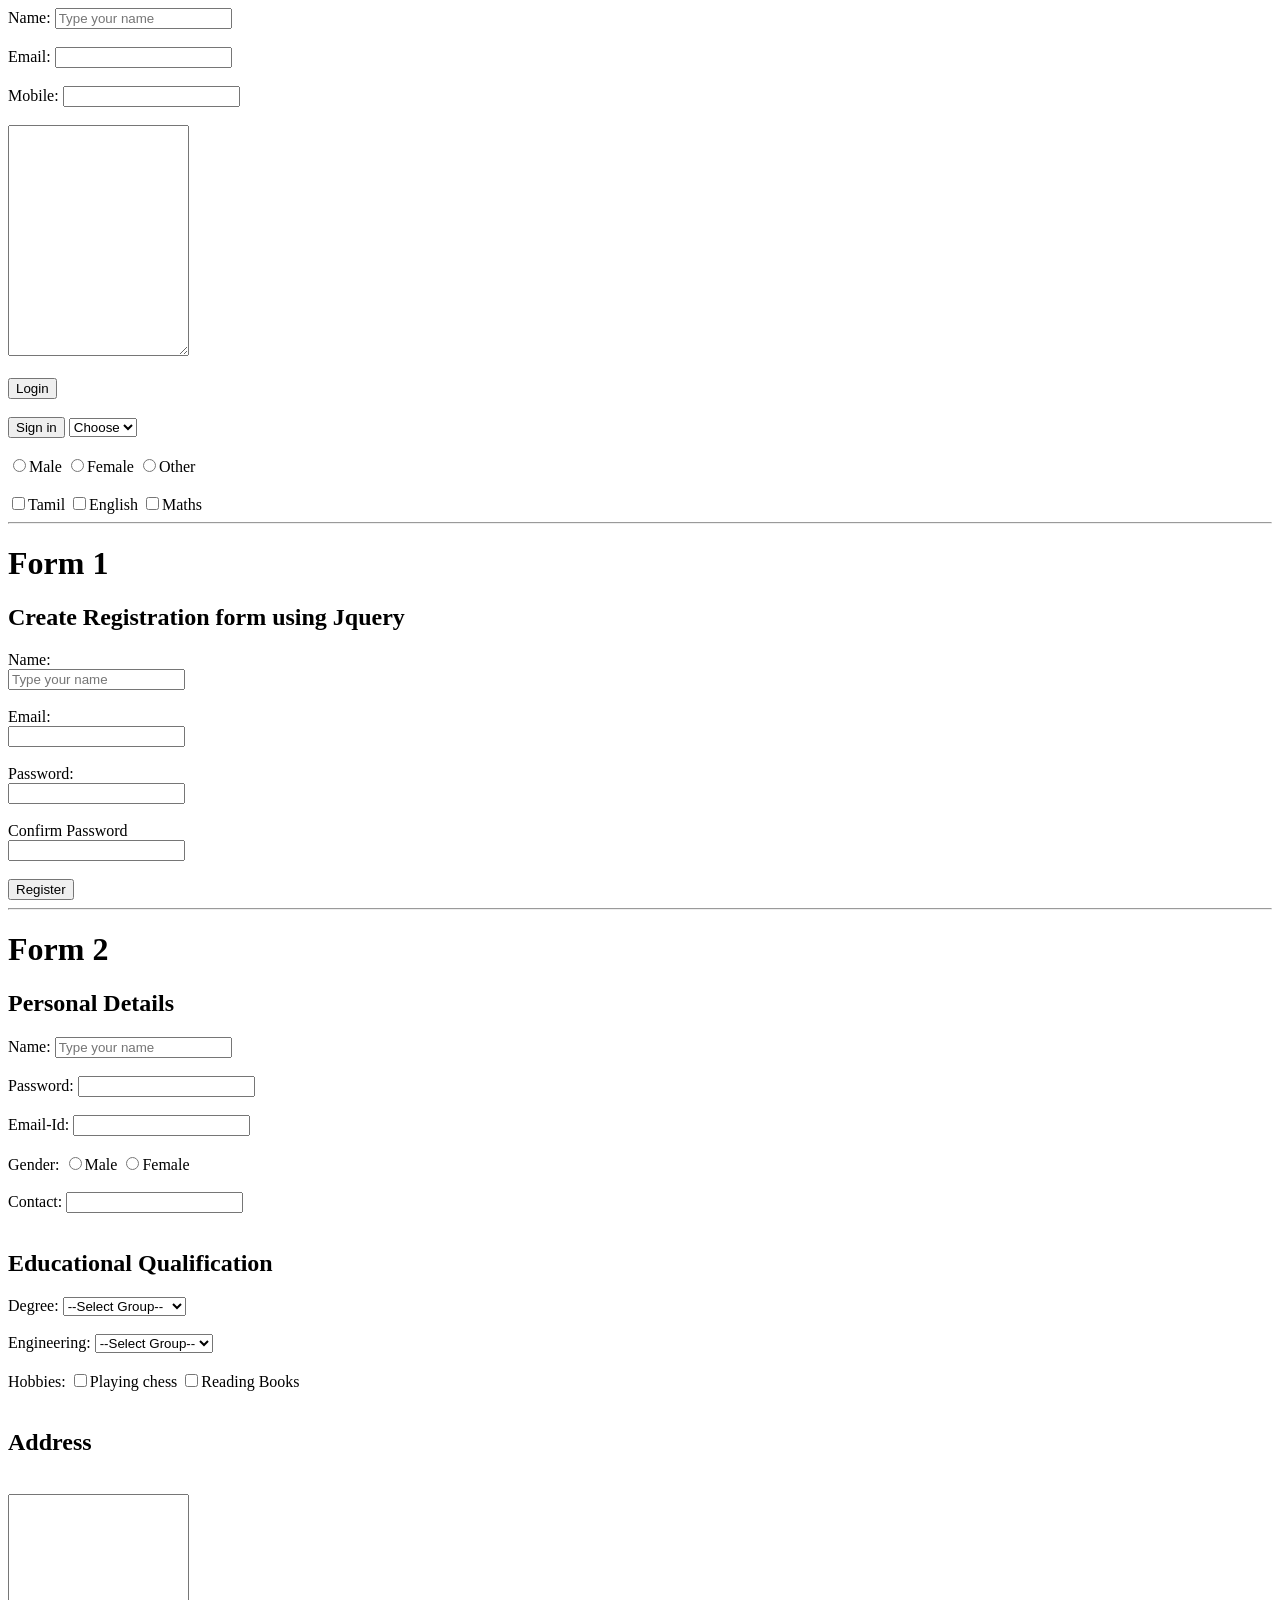
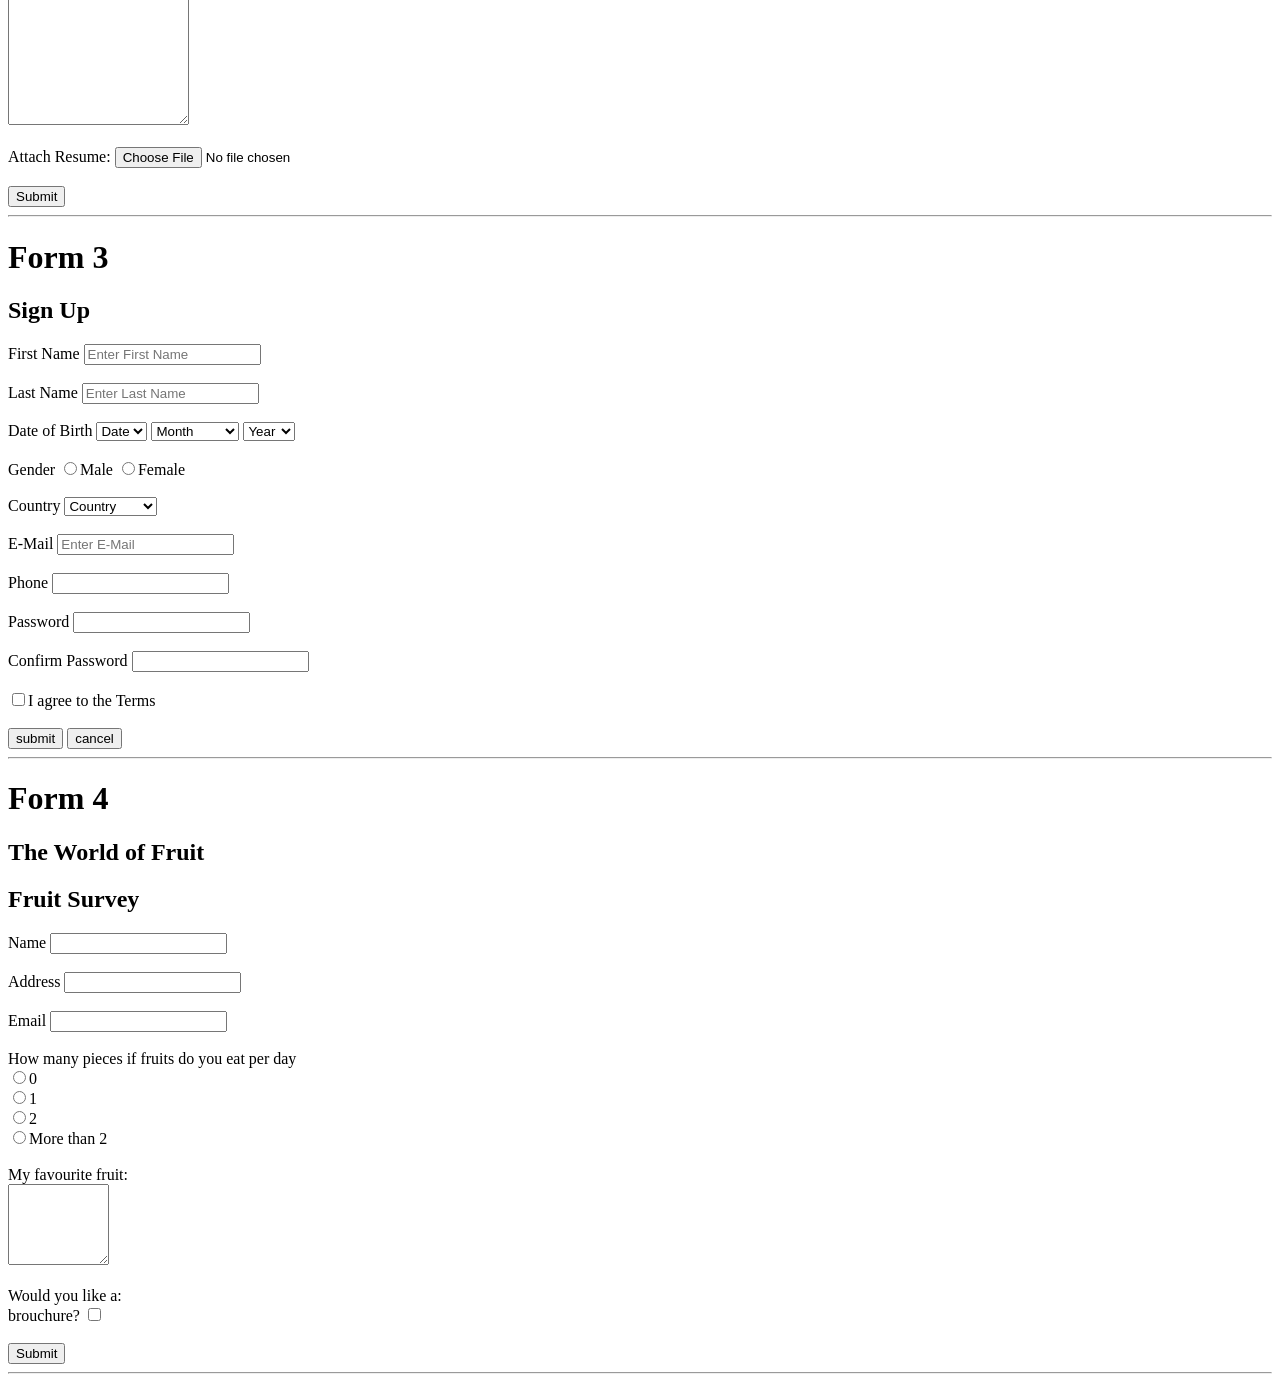
<file: form.html>
<!DOCTYPE html>
<html lang="en">
<head>
    <meta charset="UTF-8">
    <meta name="viewport" content="width=device-width, initial-scale=1.0">
    <title>Document</title>
</head>
<body>
    <form action="">
        <label for="">Name:</label>
        <input type="text" placeholder="Type your name" required><br><br>
        <label for="">Email:</label>
        <input type="text"><br><br>
        <label for="">Mobile:</label>
        <input type="number"><br><br>
        <textarea rows="15" cols="20"></textarea><br><br>
        <button>Login</button><br><br>
        <input type="submit" value="Sign in">
        <select name="" id="">
            <option>Choose</option>
            <option>Tamil</option>
            <option>English</option>
            <option>Maths</option>
        </select><br><br>
        <input type="radio" name="gender">Male
        <input type="radio" name="gender">Female
        <input type="radio" name="gender">Other
        <br><br>
        <input type="checkbox">Tamil
        <input type="checkbox">English
        <input type="checkbox">Maths
    </form>
    <hr>

    <h1>Form 1</h1>
    <h2>Create Registration form using Jquery</h2>
    <form action="">
        <label for="">Name:</label><br>
        <input type="text" placeholder="Type your name" required><br><br>
        <label for="">Email:</label><br>
        <input type="text"><br><br>
        <label for="">Password:</label><br>
        <input type="password"><br><br>
        <label for="">Confirm Password</label><br>
        <input type="password"><br><br>
        <input type="submit" value="Register">
    </form>
    <hr>

    <form action="">
        <h1>Form 2</h1>
        <h2>Personal Details</h2>
        <label for="">Name:</label>
        <input type="text" placeholder="Type your name" required><br><br>
        <label for="">Password:</label>
        <input type="password"><br><br>
        <label for="">Email-Id:</label>
        <input type="text"><br><br>
        Gender: <input type="radio" name="gender">Male
                        <input type="radio" name="gender">Female
                        <br><br>
        <label for="">Contact:</label>
        <input type="number"><br><br>
        <h2>Educational Qualification</h2>
        <label for="">Degree:</label>
        <select name="" id="">
            <option value="">--Select Group--</option>
            <option value="">Engineering</option>
            <option value="">Arts and Science</option>
            <option value="">Diploma</option>
        </select><br><br>
            <label for="">Engineering:</label>
        <select name="" id="">
            <option value="">--Select Group--</option>
            <option value="">CSE</option>
            <option value="">ECE</option>
            <option value="">AIDS</option>
        </select><br><br>
        Hobbies: <input type="checkbox">Playing chess
                <input type="checkbox">Reading Books
                <br><br>
                <h2>Address</h2><br>
                <textarea rows="15" cols="20"></textarea><br><br>
                Attach Resume: <input type="file"><br><br>
                <input type="submit">
    </form>
    <hr>

    <h1>Form 3</h1>
    <h2>Sign Up</h2>
    <label for="">First Name</label>
    <input type="text" placeholder="Enter First Name" required><br><br>
    <label for="">Last Name</label>
    <input type="text" placeholder="Enter Last Name" required><br><br>
    <label for="">Date of Birth</label>
    <select name="" id="">
        <option value="">Date</option>
        <option value="">1</option>
        <option value="">2</option>
        <option value="">3</option>
        <option value="">4</option>
        <option value="">5</option>
        <option value="">6</option>
        <option value="">7</option>
        <option value="">8</option>
        <option value="">9</option>
        <option value="">10</option>
        <option value="">11</option>
        <option value="">12</option>
        <option value="">13</option>
        <option value="">14</option>
        <option value="">15</option>
        <option value="">16</option>
        <option value="">17</option>
        <option value="">18</option>
        <option value="">19</option>
        <option value="">20</option>
        <option value="">21</option>
        <option value="">22</option>
        <option value="">23</option>
        <option value="">24</option>
        <option value="">25</option>
        <option value="">26</option>
        <option value="">27</option>
        <option value="">28</option>
        <option value="">29</option>
        <option value="">30</option>
    </select>
    <select name="" id="">
        <option value="">Month</option>
        <option value="">January</option>
        <option value="">February</option>
        <option value="">March</option>
        <option value="">April</option>
        <option value="">May</option>
        <option value="">June</option>
        <option value="">July</option>
        <option value="">August</option>
        <option value="">September</option>
        <option value="">October</option>
        <option value="">November</option>
        <option value="">December</option>
    </select>
    <select name="" id="">
        <option value="">Year</option>
        <option value="">2002</option>
        <option value="">2003</option>
        <option value="">2004</option>
        <option value="">2005</option>
    </select><br><br>
    Gender <input type="radio" name="Gender">Male
            <input type="radio" name="Gender">Female <br><br>
    <label for="">Country</label>
    <select name="" id="">
        <option value="">Country</option>
        <option value="">Afghanistan</option>
        <option value="">Bangladesh</option>
        <option value="">Canada</option>
        <option value="">India</option>
        <option value="">Pakistan</option>
    </select><br><br>
    <label for="">E-Mail</label>
    <input type="text" placeholder="Enter E-Mail"><br><br>
    <label for="">Phone</label>
    <input type="number"><br><br>
    <label for="">Password</label>
    <input type="password"><br><br>
    <label for="">Confirm Password</label>
    <input type="password"><br><br>
    <input type="checkbox" >I agree to the Terms <br><br>
    <input type="button" value="submit">
    <input type="button" value="cancel">
    <hr>

    <h1>Form 4</h1>
    <h2>The World of Fruit</h2>
    <h2>Fruit Survey</h2>
    <label for="">Name</label>
    <input type="text" required><br><br>
    <label for="">Address</label>
    <input type="text"><br><br>
    <label for="">Email</label>
    <input type="text"><br><br>
    How many pieces if fruits
    do you eat per day <br>
    <input type="radio" name="fruitcount" value="0">0 <br>
    <input type="radio" name="fruitcount" value="1">1 <br>
    <input type="radio" name="fruitcount" value="2">2 <br>
    <input type="radio" name="fruitcount" value="More">More than 2 <br><br>
    My favourite fruit: <br>
      <textarea rows="5" cols="10"></textarea><br><br>
      Would you like a: <br>
      brouchure?             <input type="checkbox"> <br><br>
      <input type="submit"> 
      <hr>

    
    </body>
</html>
</file>
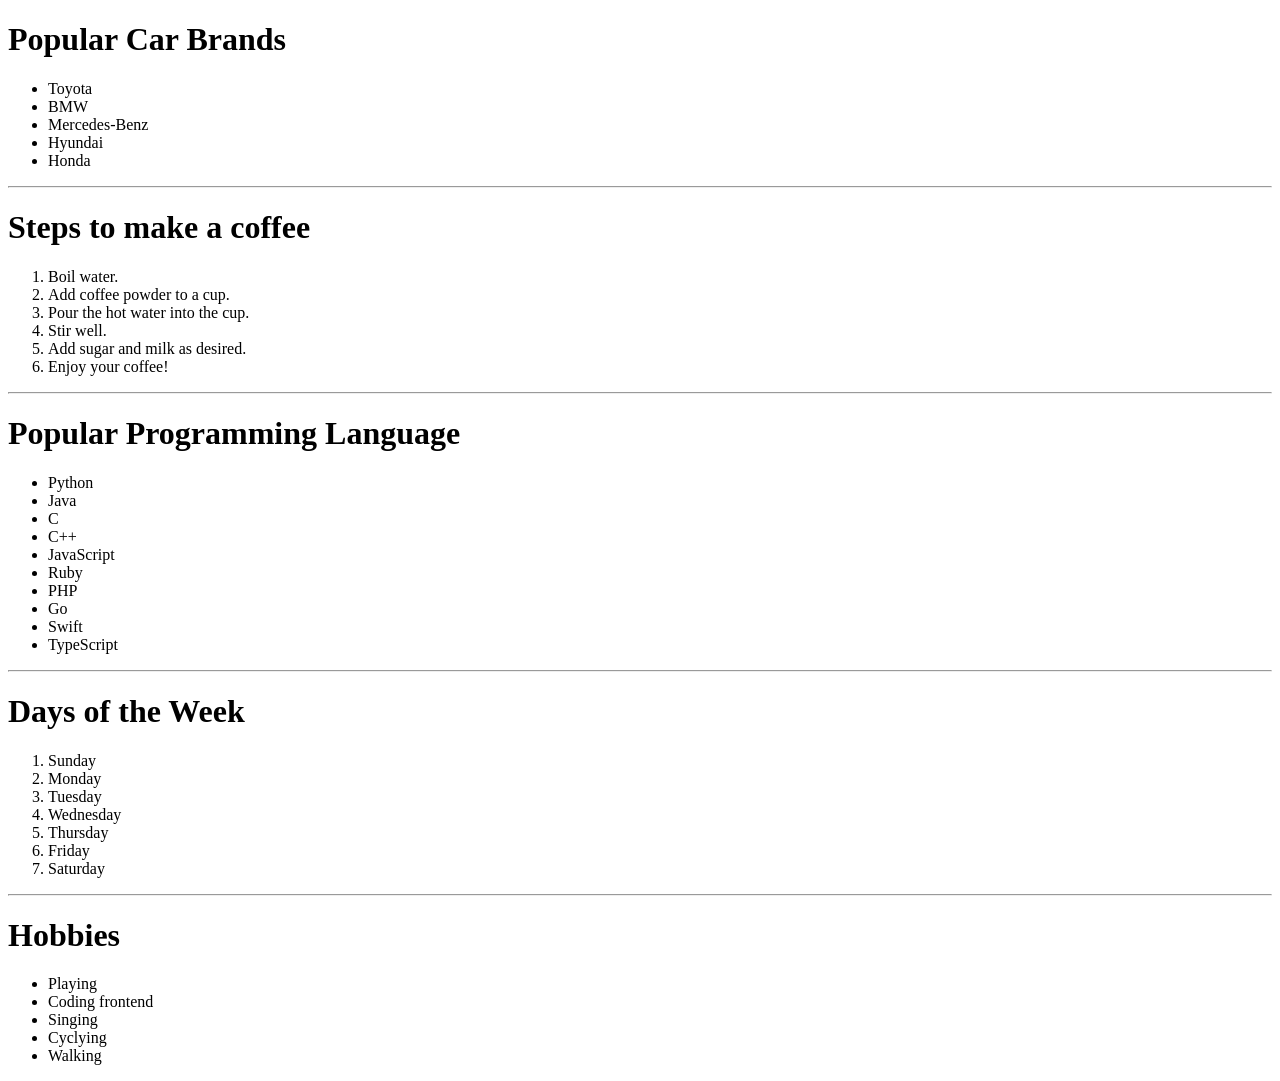
<file: list.html>
<!DOCTYPE html>
<html lang="en">
<head>
    <meta charset="UTF-8">
    <meta name="viewport" content="width=device-width, initial-scale=1.0">
    <title>Document</title>
</head>
<body>
    <h1>Popular Car Brands</h1>
    <ul>
        <li>Toyota</li>
        <li>BMW</li>
        <li>Mercedes-Benz</li>
        <li>Hyundai</li>
        <li>Honda</li>
    </ul>
    <hr>

    <h1>Steps to make a coffee</h1>
    <ol>
        <li>Boil water.</li>
        <li>Add coffee powder to a cup.</li>
        <li>Pour the hot water into the cup.</li>
        <li>Stir well.</li>
        <li>Add sugar and milk as desired.</li>
        <li>Enjoy your coffee!</li>
    </ol>
    <hr>

    <h1>Popular Programming Language</h1>
    <ul>
        <li>Python</li>
        <li>Java</li>
        <li>C</li>
        <li>C++</li>
        <li>JavaScript</li>
        <li>Ruby</li>
        <li>PHP</li>
        <li>Go</li>
        <li>Swift</li>
        <li>TypeScript</li>
    </ul>
    <hr>

    <h1>Days of the Week</h1>
    <ol>
        <li>Sunday</li>
        <li>Monday</li>
        <li>Tuesday</li>
        <li>Wednesday</li>
        <li>Thursday</li>
        <li>Friday</li>
        <li>Saturday</li>
    </ol>
    <hr>
    <h1>Hobbies</h1>
    <ul>
        <li>Playing</li>
        <li>Coding frontend</li>
        <li>Singing</li>
        <li>Cyclying</li>
        <li>Walking</li>
    </ul>
</body>
</html>
</file>
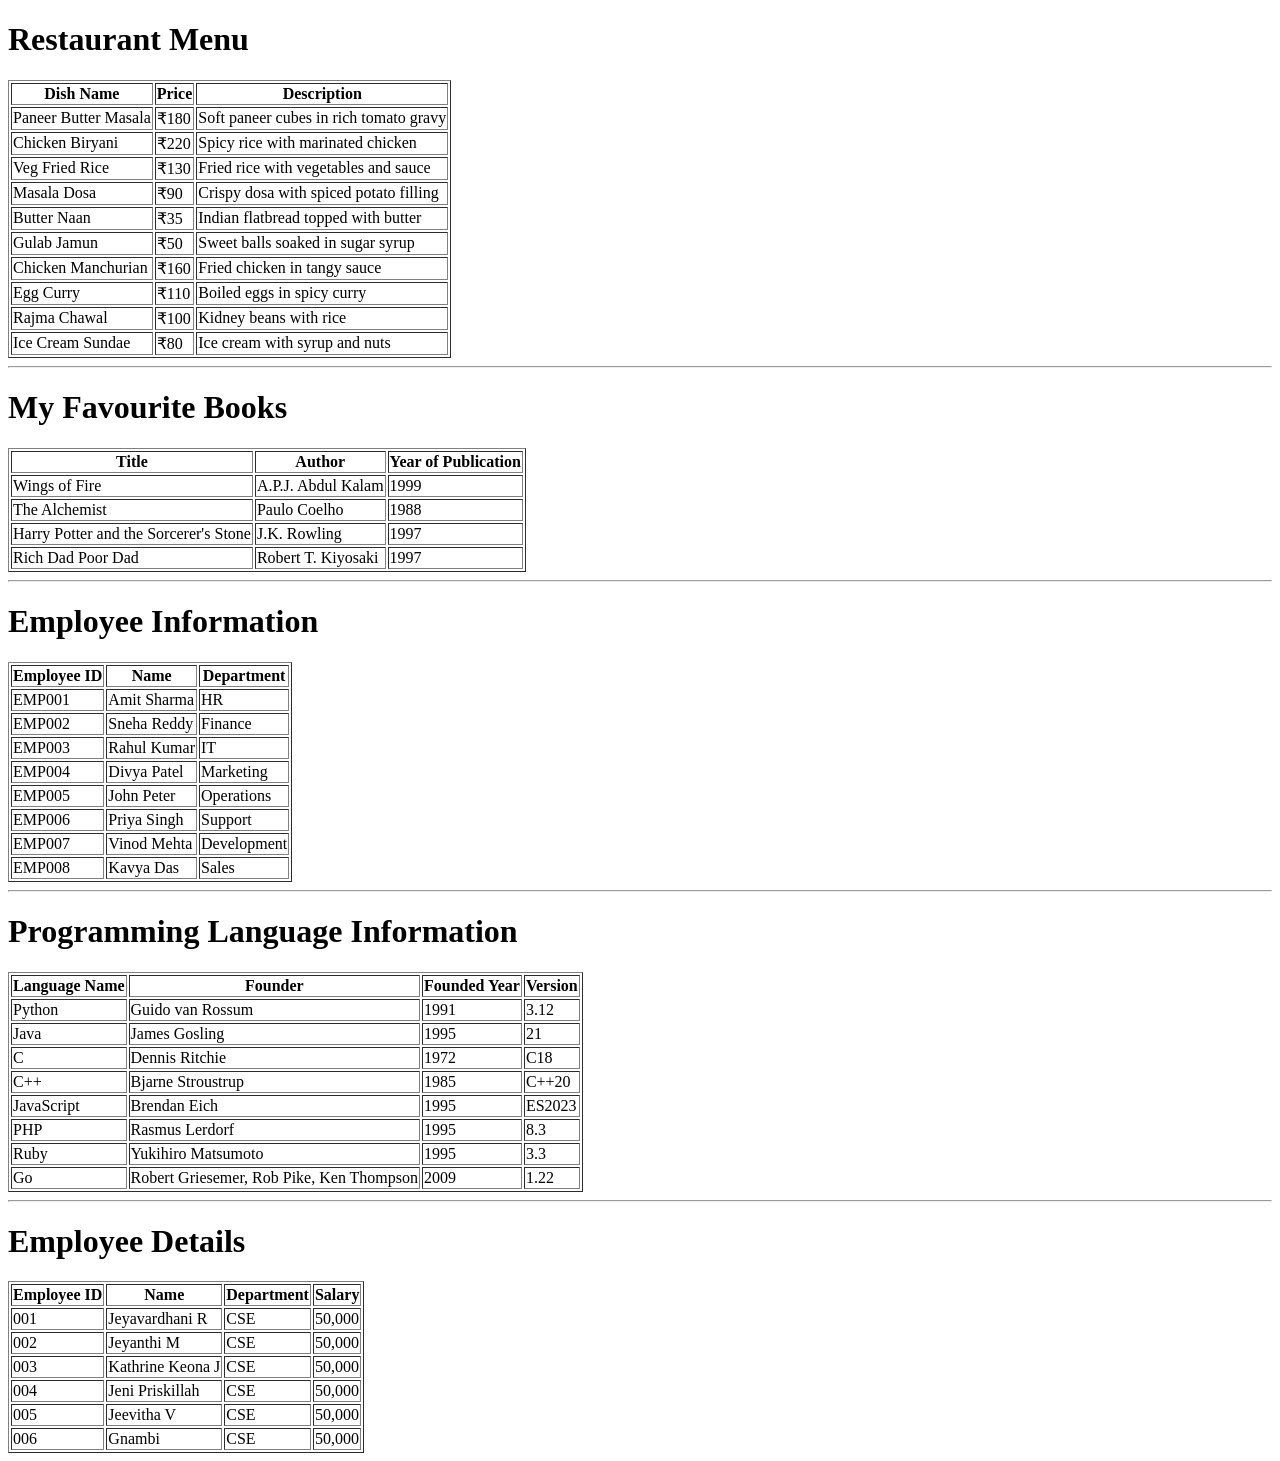
<file: table.html>
<!DOCTYPE html>
<html lang="en">
<head>
    <meta charset="UTF-8">
    <meta name="viewport" content="width=device-width, initial-scale=1.0">
    <title>Document</title>
</head>
<body>
    <h1>Restaurant Menu</h1>
    <table border="1">
    <tr>
        <th>Dish Name</th>
        <th>Price</th>
        <th>Description</th>
    </tr>
    <tr>
        <td>Paneer Butter Masala</td>
        <td>₹180</td>
        <td>Soft paneer cubes in rich tomato gravy</td>
    </tr>
    <tr>
        <td>Chicken Biryani</td>
        <td>₹220</td>
        <td>Spicy rice with marinated chicken</td>
    </tr>
    <tr>
        <td>Veg Fried Rice</td>
        <td>₹130</td>
        <td>Fried rice with vegetables and sauce</td>
    </tr>
    <tr>
        <td>Masala Dosa</td>
        <td>₹90</td>
        <td>Crispy dosa with spiced potato filling</td>
    </tr>
    <tr>
        <td>Butter Naan</td>
        <td>₹35</td>
        <td>Indian flatbread topped with butter</td>
    </tr>
    <tr>
        <td>Gulab Jamun</td>
        <td>₹50</td>
        <td>Sweet balls soaked in sugar syrup</td>
    </tr>
    <tr>
        <td>Chicken Manchurian</td>
        <td>₹160</td>
        <td>Fried chicken in tangy sauce</td>
    </tr>
    <tr>
        <td>Egg Curry</td>
        <td>₹110</td>
        <td>Boiled eggs in spicy curry</td>
    </tr>
    <tr>
        <td>Rajma Chawal</td>
        <td>₹100</td>
        <td>Kidney beans with rice</td>
    </tr>
    <tr>
        <td>Ice Cream Sundae</td>
        <td>₹80</td>
        <td>Ice cream with syrup and nuts</td>
    </tr>
</table>
<hr>

    <h1>My Favourite Books</h1>
    <table border="1">
    <tr>
        <th>Title</th>
        <th>Author</th>
        <th>Year of Publication</th>
    </tr>
    <tr>
        <td>Wings of Fire</td>
        <td>A.P.J. Abdul Kalam</td>
        <td>1999</td>
    </tr>
    <tr>
        <td>The Alchemist</td>
        <td>Paulo Coelho</td>
        <td>1988</td>
    </tr>
    <tr>
        <td>Harry Potter and the Sorcerer's Stone</td>
        <td>J.K. Rowling</td>
        <td>1997</td>
    </tr>
    <tr>
        <td>Rich Dad Poor Dad</td>
        <td>Robert T. Kiyosaki</td>
        <td>1997</td>
    </tr>
</table>
<hr>

    <h1>Employee Information</h1>
    <table border="1">
    <tr>
        <th>Employee ID</th>
        <th>Name</th>
        <th>Department</th>
    </tr>
    <tr>
        <td>EMP001</td>
        <td>Amit Sharma</td>
        <td>HR</td>
    </tr>
    <tr>
        <td>EMP002</td>
        <td>Sneha Reddy</td>
        <td>Finance</td>
    </tr>
    <tr>
        <td>EMP003</td>
        <td>Rahul Kumar</td>
        <td>IT</td>
    </tr>
    <tr>
        <td>EMP004</td>
        <td>Divya Patel</td>
        <td>Marketing</td>
    </tr>
    <tr>
        <td>EMP005</td>
        <td>John Peter</td>
        <td>Operations</td>
    </tr>
    <tr>
        <td>EMP006</td>
        <td>Priya Singh</td>
        <td>Support</td>
    </tr>
    <tr>
        <td>EMP007</td>
        <td>Vinod Mehta</td>
        <td>Development</td>
    </tr>
    <tr>
        <td>EMP008</td>
        <td>Kavya Das</td>
        <td>Sales</td>
    </tr>
</table>
<hr>

    <h1>Programming Language Information</h1>
    <table border="1">
    <tr>
        <th>Language Name</th>
        <th>Founder</th>
        <th>Founded Year</th>
        <th>Version</th>
    </tr>
    <tr>
        <td>Python</td>
        <td>Guido van Rossum</td>
        <td>1991</td>
        <td>3.12</td>
    </tr>
    <tr>
        <td>Java</td>
        <td>James Gosling</td>
        <td>1995</td>
        <td>21</td>
    </tr>
    <tr>
        <td>C</td>
        <td>Dennis Ritchie</td>
        <td>1972</td>
        <td>C18</td>
    </tr>
    <tr>
        <td>C++</td>
        <td>Bjarne Stroustrup</td>
        <td>1985</td>
        <td>C++20</td>
    </tr>
    <tr>
        <td>JavaScript</td>
        <td>Brendan Eich</td>
        <td>1995</td>
        <td>ES2023</td>
    </tr>
    <tr>
        <td>PHP</td>
        <td>Rasmus Lerdorf</td>
        <td>1995</td>
        <td>8.3</td>
    </tr>
    <tr>
        <td>Ruby</td>
        <td>Yukihiro Matsumoto</td>
        <td>1995</td>
        <td>3.3</td>
    </tr>
    <tr>
        <td>Go</td>
        <td>Robert Griesemer, Rob Pike, Ken Thompson</td>
        <td>2009</td>
        <td>1.22</td>
    </tr>
</table>
<hr>
<h1>Employee Details</h1>
<table border="1">
    <tr>
        <th>Employee ID</th>
        <th>Name</th>
        <th>Department</th>
        <th>Salary</th>
    </tr>
    <tr>
        <td>001</td>
        <td>Jeyavardhani R</td>
        <td>CSE</td>
        <td>50,000</td>
    </tr>
    <tr>
        <td>002</td>
        <td>Jeyanthi M</td>
        <td>CSE</td>
        <td>50,000</td>
    </tr>
    <tr>
        <td>003</td>
        <td>Kathrine Keona J</td>
        <td>CSE</td>
        <td>50,000</td>
    </tr>
    <tr>
        <td>004</td>
        <td>Jeni Priskillah </td>
        <td>CSE</td>
        <td>50,000</td>
    </tr>
    <tr>
        <td>005</td>
        <td>Jeevitha V</td>
        <td>CSE</td>
        <td>50,000</td>
    </tr>
    <tr>
        <td>006</td>
        <td>Gnambi</td>
        <td>CSE</td>
        <td>50,000</td>
    </tr>
</table>
</body>
</html>
</file>
